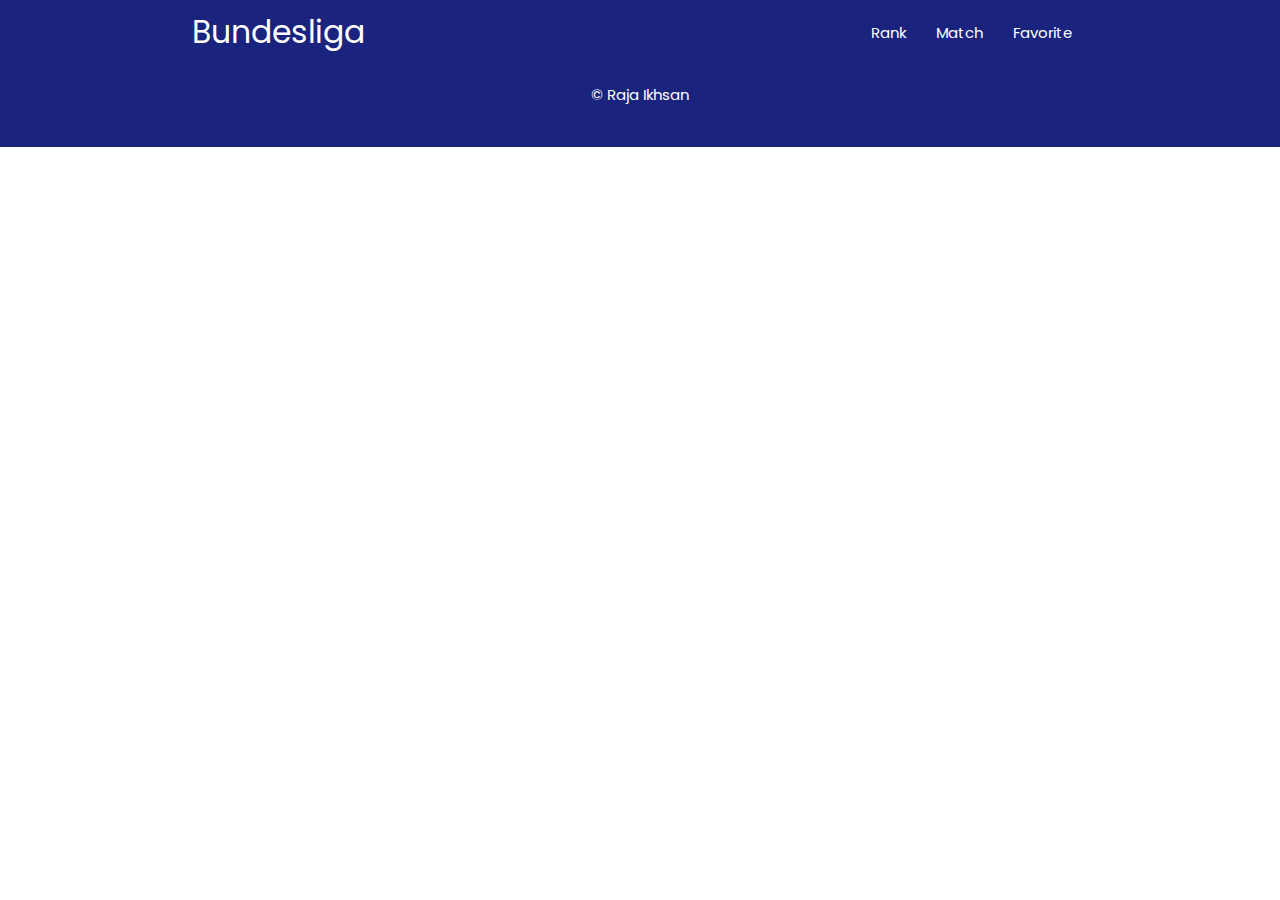
<file: index.html>
<!DOCTYPE html>
<html lang="en">

<head>
    <meta charset="UTF-8">
    <meta name="viewport" content="width=device-width, initial-scale=1.0">
    <meta http-equiv="X-UA-Compatible" content="ie=edge">
    <meta name="theme-color" content="#00897B" />
    <title>Football</title>
    <link rel="apple-touch-icon" href="./assets/icons/soccer-192.png">
    <link rel="shortcut icon" href="./assets/icons/soccer-192.png" type="image/x-icon">
    <link rel="manifest" href="manifest.json" />
    <link rel="stylesheet" href="./css/materialize.css">
    <link rel="stylesheet" href="./css/style.css">
    <link
      href="https://fonts.googleapis.com/icon?family=Material+Icons"
      rel="stylesheet"
    />
</head>

<body>
    <nav class="indigo darken-4" role="navigation">
        <div class="nav-wrapper container">
            <a href="#" class="brand-logo" id="logo-container">Bundesliga</a>
            <a href="#" class="sidenav-trigger" data-target="nav-mobile">☰</a>
    
            <ul class="topnav right hide-on-med-and-down"></ul>
            <ul class="sidenav" id="nav-mobile"></ul>
        </div>
    </nav>

    <div class="container" id="body-content"></div>

    <footer class="footer">
        <div class="container">
            <div class="footer-copyright">
                <div class="row rata-tengah">
                    <div class="col">
                        &copy;  Raja Ikhsan</div>
                </div>
            </div>
        </div>
    </footer>
</body>
<script src="js/materialize.js"></script>
<script src="js/nav.js"></script>
<script src="js/api.js"></script>
<script src="js/idb.js"></script>
<script src="js/main.js"></script>
<script src="sw-reg.js"></script>
<script src="push-handle.js"></script>
</html>
</file>
<file: css/style.css>
@import url('https://fonts.googleapis.com/css2?family=Poppins:wght@500&display=swap');

body{
    font-family: Poppins, sans-serif
}
.footer{
    background-color:  #1a237e ;
    color: white;
    padding: 20px;
    display: block;
}
.rata-tengah{
    display: flex;
    justify-content: center;
}
.rata-kiri{
    text-align: left !important;
}
.flex{
    display: flex;
}
.align-item-center{
    display: flex;
    align-items: center;
}
.align-item-center{
    display: flex;
    align-items: center;
}  
.mb{
    margin-bottom: 0;
}
.f-width > *{
    width: 100%;
    scale: 1;
}
.justify-center{
    display: flex;
    justify-content: center;
}
</file>
